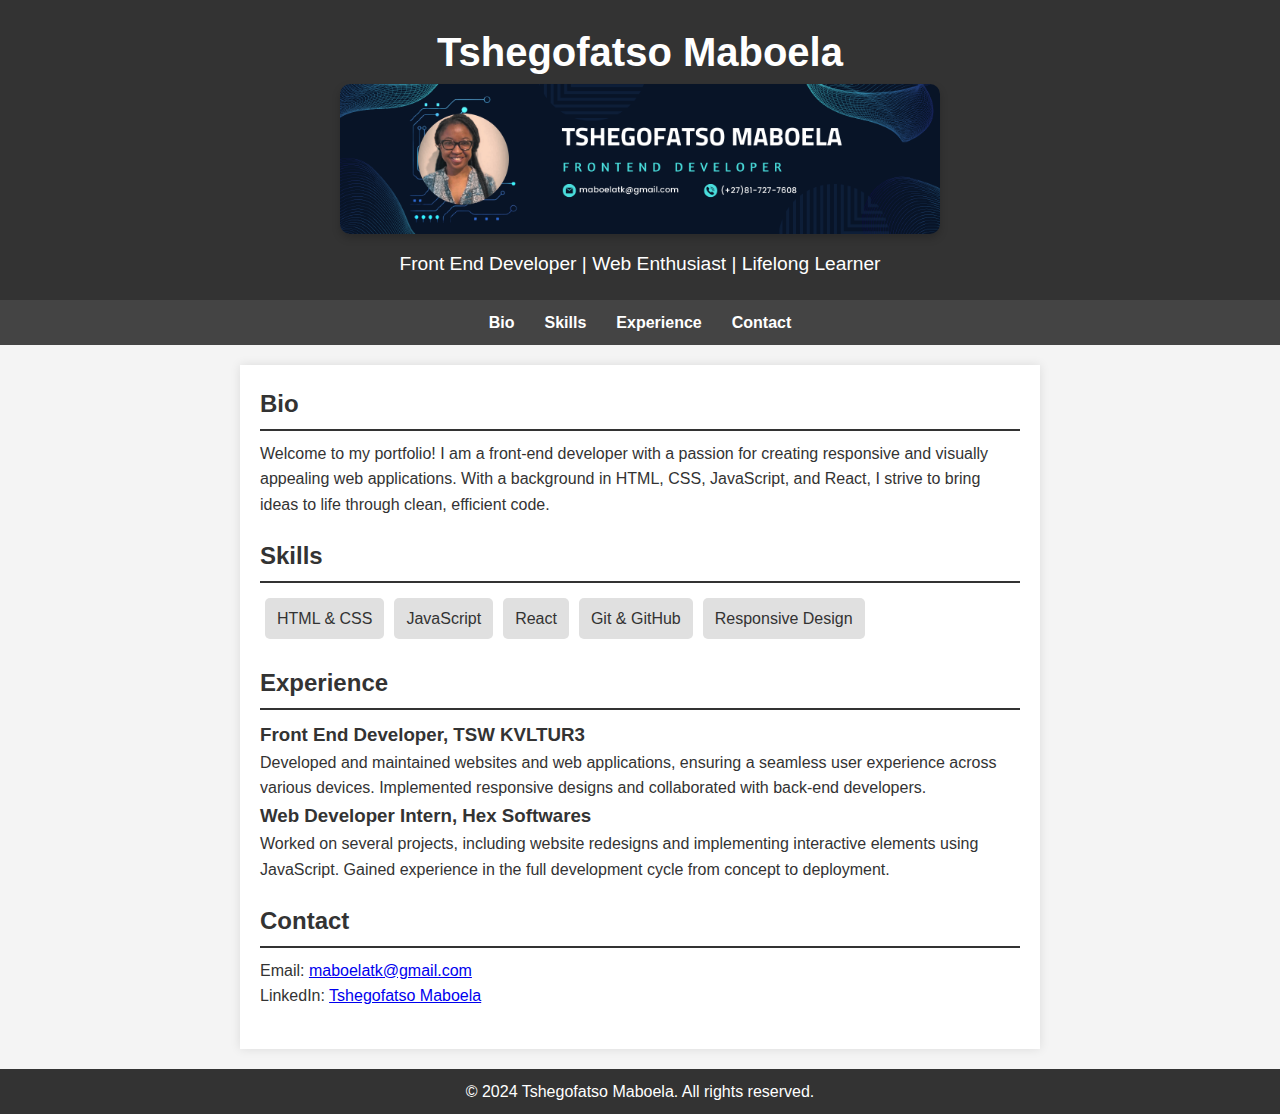
<file: Project1_Portfolio/index.html>
<!DOCTYPE html>
<html lang="en">
<head>
    <meta charset="UTF-8">
    <meta name="viewport" content="width=device-width, initial-scale=1.0">
    <title>Tshegofatso Maboela - My Portfolio</title>
    <link rel="stylesheet" href="styles.css">
</head>
<body>
    <header>
        <h1>Tshegofatso Maboela</h1>
        <img src="frontend.png" class="header-image" alt="LinkedIn Banner" />
        <p>Front End Developer | Web Enthusiast | Lifelong Learner</p>
    </header>

    <nav>
        <ul>
            <li><a href="#bio">Bio</a></li>
            <li><a href="#skills">Skills</a></li>
            <li><a href="#experience">Experience</a></li>
            <li><a href="#contact">Contact</a></li>
        </ul>
    </nav>

    <main>
        <section id="bio">
            <h2>Bio</h2>
            <p>Welcome to my portfolio! I am a front-end developer with a passion for creating responsive and visually appealing web applications. With a background in HTML, CSS, JavaScript, and React, I strive to bring ideas to life through clean, efficient code.</p>
        </section>

        <section id="skills">
            <h2>Skills</h2>
            <ul>
                <li>HTML & CSS</li>
                <li>JavaScript</li>
                <li>React</li>
                <li>Git & GitHub</li>
                <li>Responsive Design</li>
            </ul>
        </section>

        <section id="experience">
            <h2>Experience</h2>
            <h3>Front End Developer, TSW KVLTUR3</h3>
            <p>Developed and maintained websites and web applications, ensuring a seamless user experience across various devices. Implemented responsive designs and collaborated with back-end developers.</p>
            
            <h3>Web Developer Intern, Hex Softwares</h3>
            <p>Worked on several projects, including website redesigns and implementing interactive elements using JavaScript. Gained experience in the full development cycle from concept to deployment.</p>
        </section>

        <section id="contact">
            <h2>Contact</h2>
            <p>Email: <a href="mailto:your.email@example.com">maboelatk@gmail.com</a></p>
            <p>LinkedIn: <a href="https://www.linkedin.com/in/tshegofatso-maboela-b2084639/" target="_blank">Tshegofatso Maboela</a></p>
        </section>
    </main>

    <footer>
        <p>&copy; 2024 Tshegofatso Maboela. All rights reserved.</p>
    </footer>
</body>
</html>
</file>
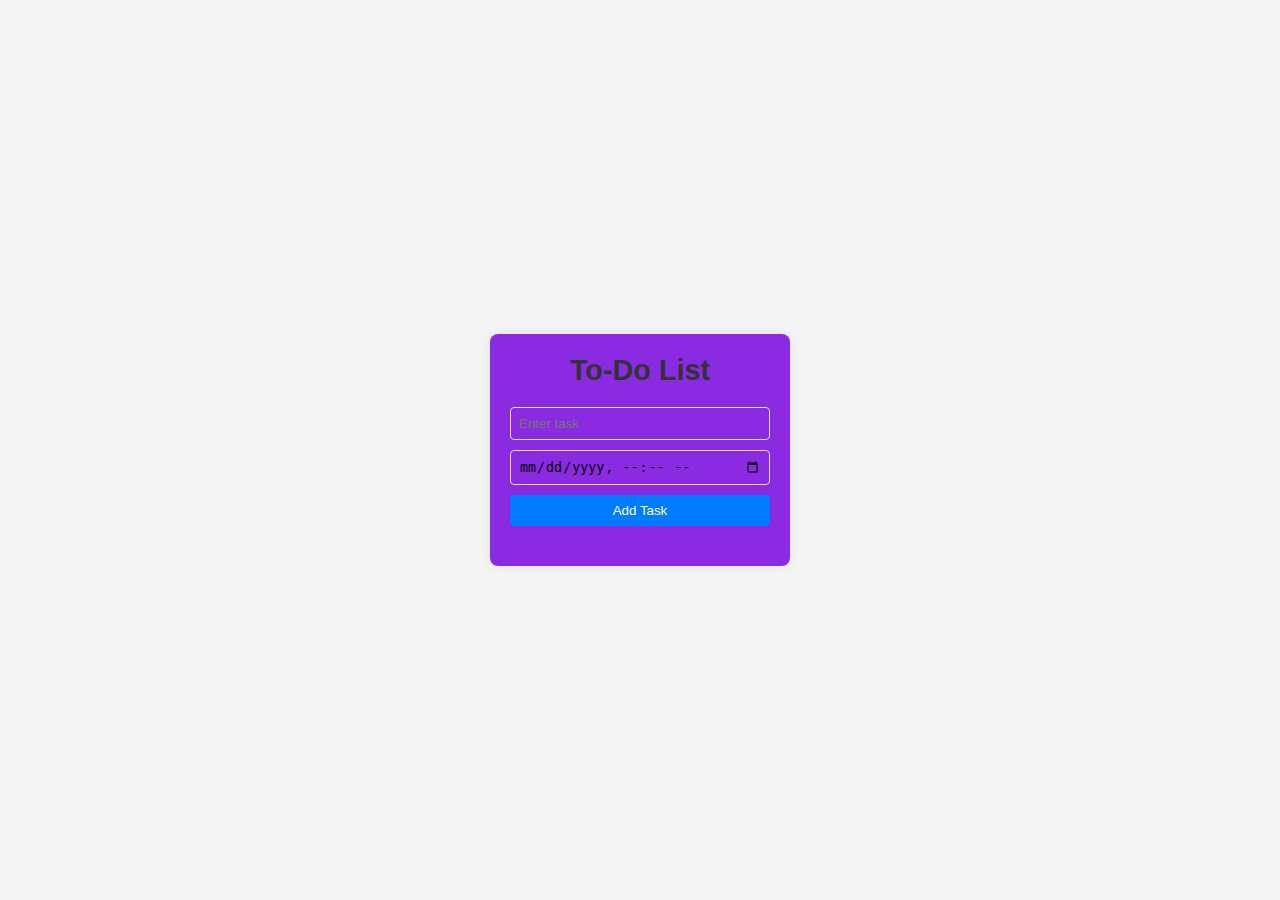
<file: Project2_ToDoList/index.html>
<!DOCTYPE html>
<html lang="en">
<head>
    <meta charset="UTF-8">
    <meta name="viewport" content="width=device-width, initial-scale=1.0">
    <title>Custom To-Do List</title>
    <link rel="stylesheet" href="styles.css">
</head>
<body>
    <div class="container">
        <h1>To-Do List</h1>
        <div class="input-section">
            <input type="text" id="taskInput" placeholder="Enter task">
            <input type="datetime-local" id="taskTime" placeholder="Set time">
            <button id="addTaskButton">Add Task</button>
        </div>
        <ul id="taskList"></ul>
    </div>
    <script src="script.js"></script>
</body>
</html>
</file>
<file: Project1_Portfolio/styles.css>
/* Reset some default styles */
* {
    margin: 0;
    padding: 0;
    box-sizing: border-box;
}

body {
    font-family: Arial, sans-serif;
    color: #333;
    background-color: #f4f4f4;
    line-height: 1.6;
}

/* Header section */
header {
    text-align: center;
    background: #333;
    color: #fff;
    padding: 20px 0;
}
.header-image {
    width: 100%;            /* Makes the image as wide as the header */
    max-width: 600px;       /* Limits the image width on larger screens */
    height: auto;           /* Maintains aspect ratio */
    display: block;         /* Centers the image horizontally */
    margin: 0 auto 15px;    /* Adds margin below the image for spacing */
    border-radius: 10px;    /* Optional: Rounds the image corners */
    box-shadow: 0px 4px 8px rgba(0, 0, 0, 0.2);  /* Optional: Adds a subtle shadow */
}


header h1 {
    font-size: 2.5em;
}

header p {
    font-size: 1.2em;
    margin-top: 5px;
}

/* Navigation bar */
nav ul {
    display: flex;
    justify-content: center;
    list-style-type: none;
    background-color: #444;
    padding: 10px 0;
}

nav ul li {
    margin: 0 15px;
}

nav ul li a {
    color: white;
    text-decoration: none;
    font-weight: bold;
}

nav ul li a:hover {
    text-decoration: underline;
}

/* Main content */
main {
    padding: 20px;
    max-width: 800px;
    margin: 20px auto;
    background-color: #fff;
    box-shadow: 0px 0px 10px rgba(0, 0, 0, 0.1);
}

section {
    margin-bottom: 20px;
}

section h2 {
    border-bottom: 2px solid #333;
    padding-bottom: 5px;
    margin-bottom: 10px;
}

/* Skills list */
#skills ul {
    list-style-type: none;
    display: flex;
    flex-wrap: wrap;
}

#skills ul li {
    background: #e0e0e0;
    margin: 5px;
    padding: 8px 12px;
    border-radius: 5px;
}

/* Footer */
footer {
    text-align: center;
    padding: 10px;
    background: #333;
    color: #fff;
    margin-top: 20px;
}
</file>
<file: Project2_ToDoList/styles.css>
/* Basic reset */
* {
    margin: 0;
    padding: 0;
    box-sizing: border-box;
    background-image: url([data-uri]);
    background: no-repeat;}

body {
    font-family: Arial, sans-serif;
    background-color: #f4f4f4;
    display: flex;
    align-items: center;
    justify-content: center;
    height: 100vh;
}

.container {
    background-color: blueviolet;
    padding: 20px;
    width: 300px;
    border-radius: 8px;
    box-shadow: 0px 0px 10px rgba(0, 0, 0, 0.1);
}

h1 {
    text-align: center;
    margin-bottom: 20px;
    font-size: 1.8em;
    color: #333;
}

.input-section {
    display: flex;
    flex-direction: column;
    gap: 10px;
    margin-bottom: 20px;
}

input[type="text"], input[type="datetime-local"] {
    padding: 8px;
    border: 1px solid #ddd;
    border-radius: 4px;
    width: 100%;
}

button {
    padding: 8px 12px;
    background-color: #007bff;
    color: #fff;
    border: none;
    border-radius: 4px;
    cursor: pointer;
}

button:hover {
    background-color: #0056b3;
}

ul {
    list-style-type: none;
}

li {
    display: flex;
    justify-content: space-between;
    padding: 8px 12px;
    margin-bottom: 8px;
    background-color: #f9f9f9;
    border-radius: 4px;
    border: 1px solid #ddd;
    flex-direction: column;
}

li .task-text {
    font-size: 1em;
    color: #333;
}

li .timestamp {
    font-size: 0.8em;
    color: #666;
    margin-top: 5px;
}

li button {
    background-color: transparent;
    border: none;
    color: red;
    font-size: 1.2em;
    cursor: pointer;
}
</file>
